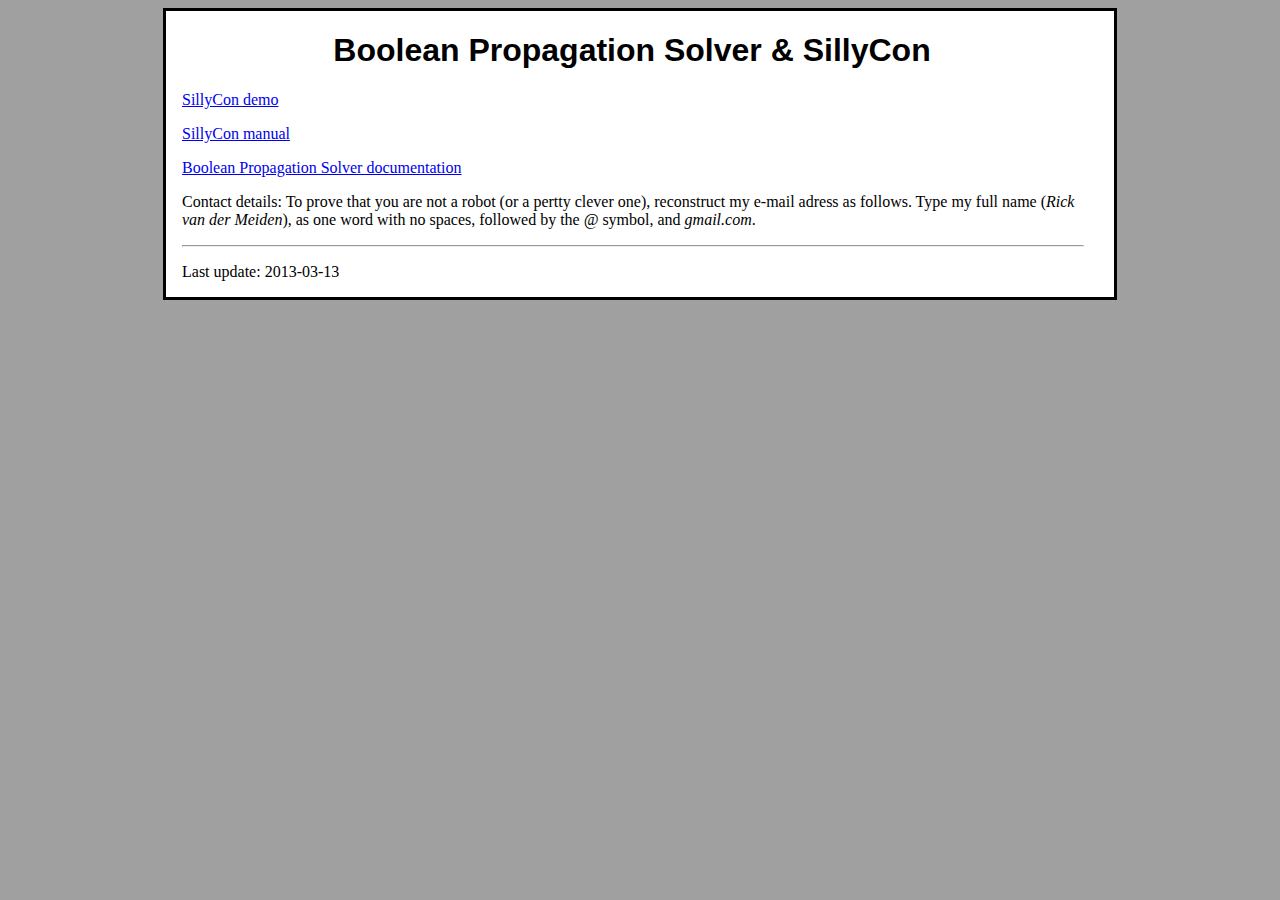
<file: html/index.html>
<!DOCTYPE html PUBLIC "-//W3C//DTD HTML 4.01//EN">
<html>
	<head>
		<title>Boolean Propagation Solver & SillyCon </title>
		<link rel="stylesheet" href="kwikrick.css">	    
	</head>

<body>
  <div class="envelope">
	<center>
		<h1>Boolean Propagation Solver & SillyCon</h1>
	</center>

	<p><a href=bps/demo.php>SillyCon demo</a></p>

    <p><a href=bps/manual.html>SillyCon manual</a></p>
	
    <p><a href=bps/bps.html>Boolean Propagation Solver documentation</a></p>

	<p> Contact details: To prove that you are not a robot (or a pertty clever one), 
    reconstruct my e-mail adress as follows.  Type my full name (<em>Rick van der
    Meiden</em>), as one word with no spaces, followed by the <em>@</em> symbol,
    and <em>gmail.com</em>. </p>
    
	<hr width="100%">
    
    <p>Last update: 2013-03-13</p>

  </div>
</body>
</html>
</file>
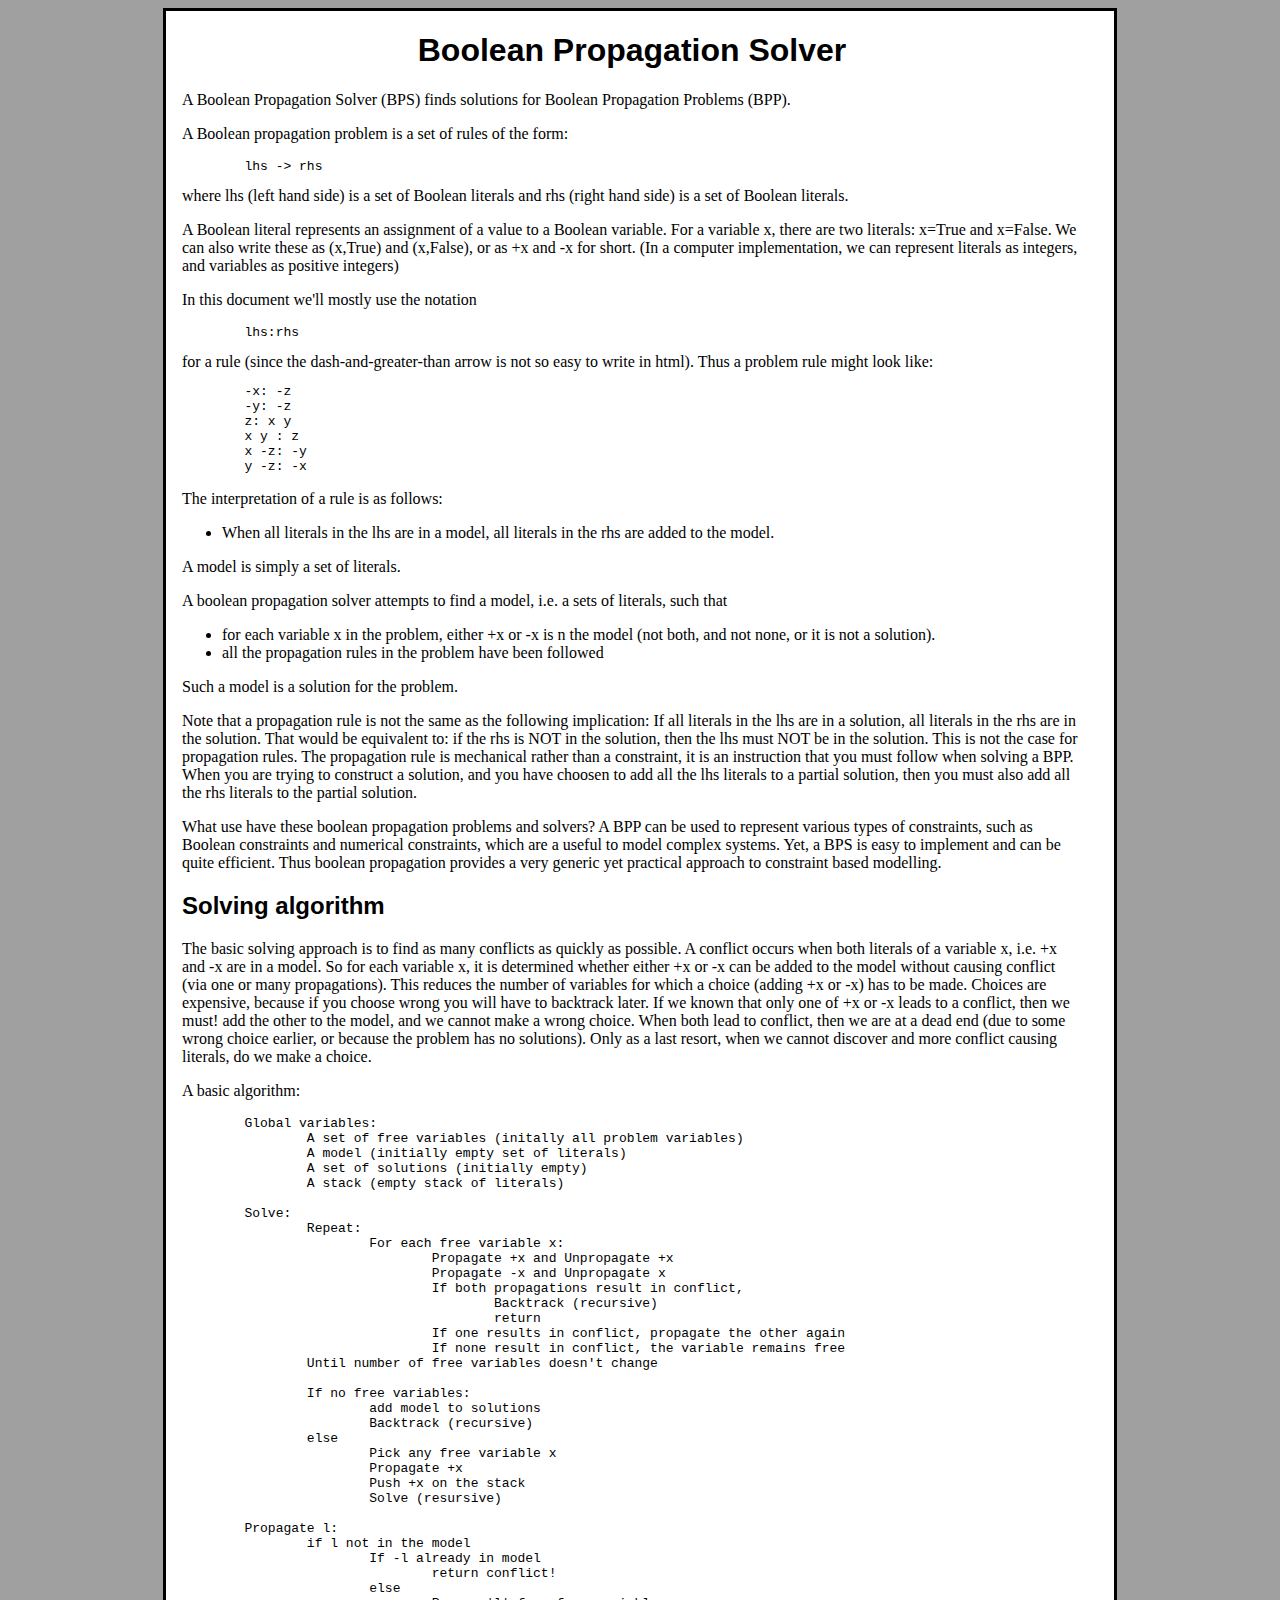
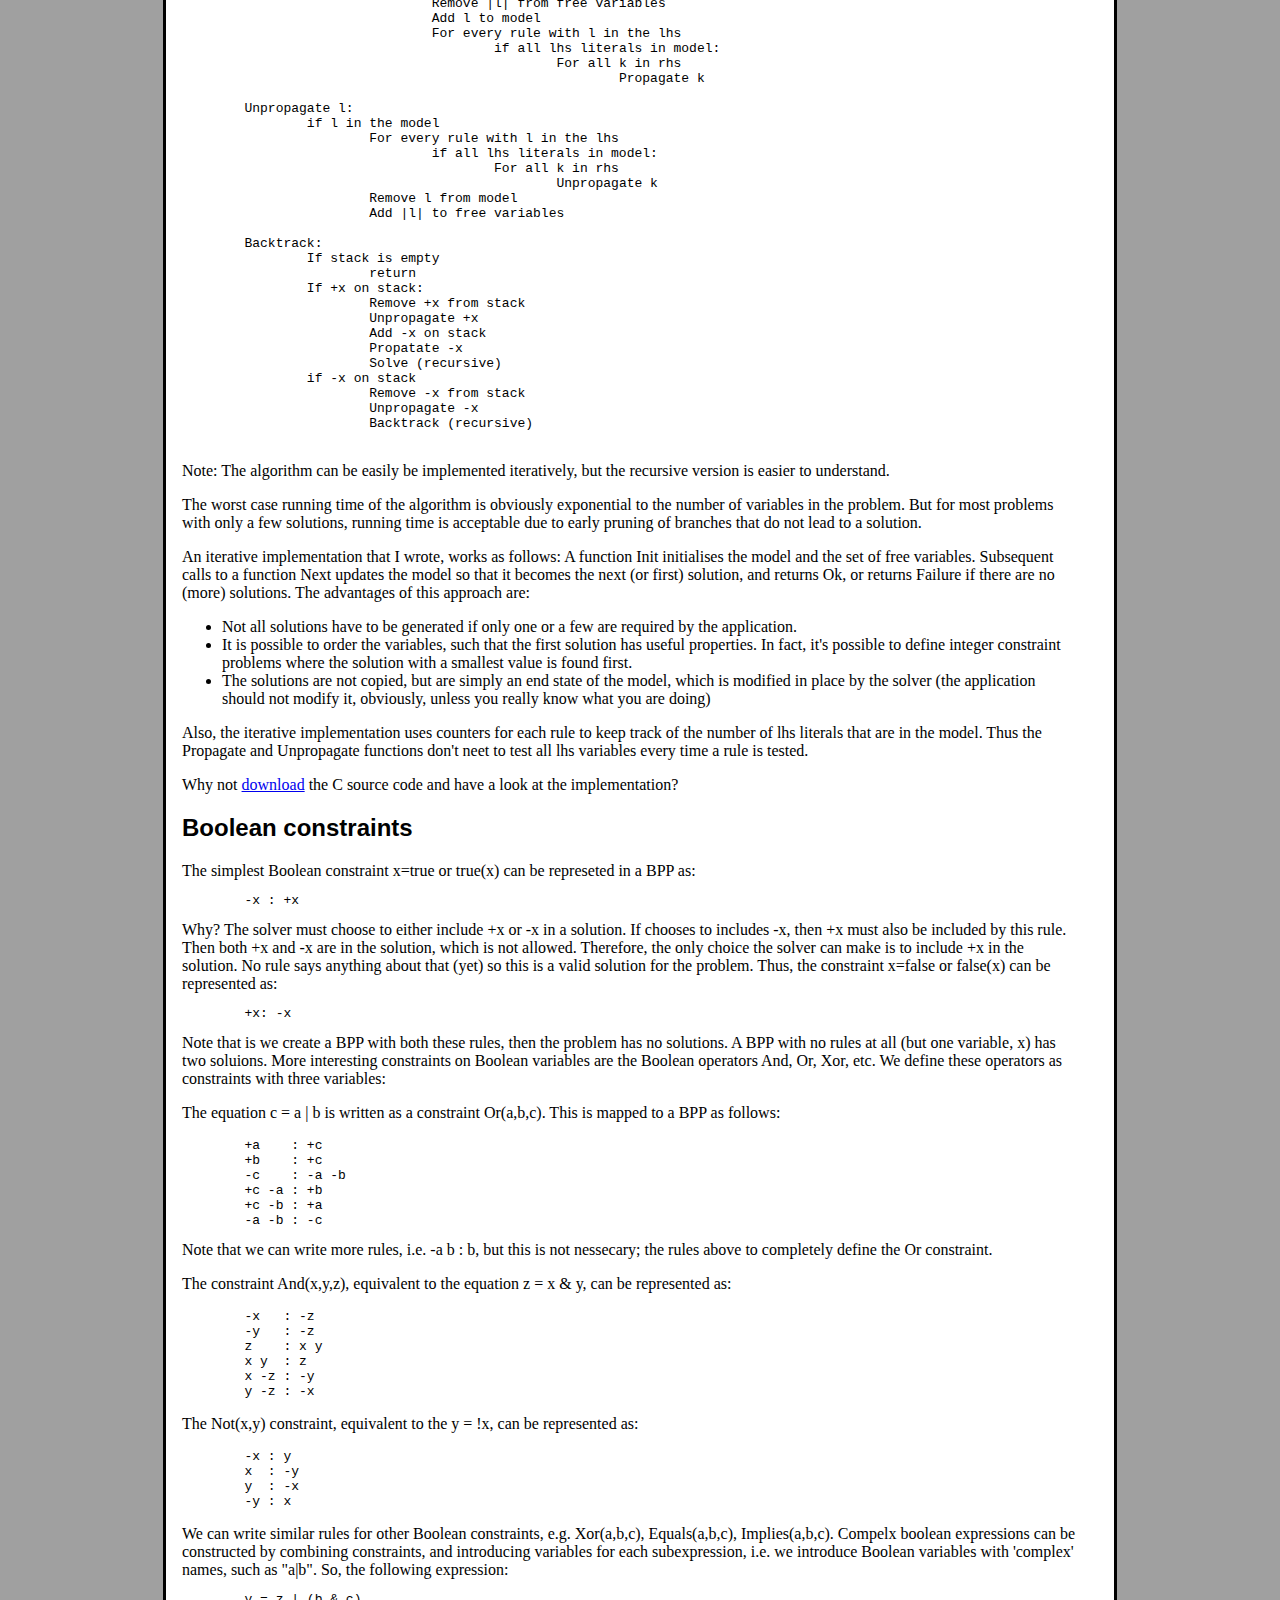
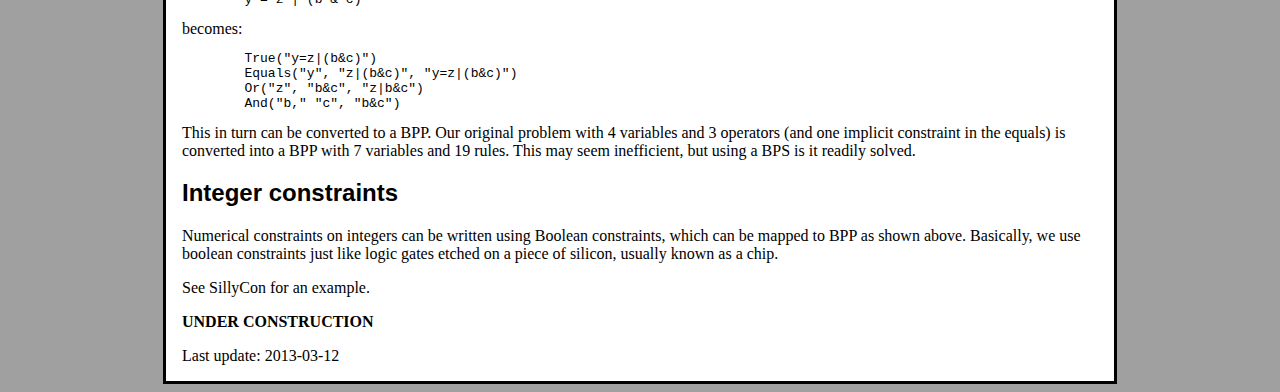
<file: html/bps/bps.html>
<!DOCTYPE html PUBLIC "-//W3C//DTD HTML 4.01//EN">
<html>
	<head>
		<title>Boolean Propagation Solver</title>
		<link rel="stylesheet" href="../kwikrick.css">	    
	</head>

<body>
  <div class="envelope">
	<center>
		<h1>Boolean Propagation Solver</h1>
	</center>


<p>
A Boolean Propagation Solver (BPS) finds solutions for Boolean Propagation Problems (BPP).
</p>

<p>
A Boolean propagation problem is a set of rules of the form:
<pre>
	lhs -&gt; rhs
</pre>
where lhs (left hand side) is a set of Boolean literals and rhs (right hand side) is a set of Boolean literals. 
</p>

<p>A Boolean literal represents an assignment of a value to a Boolean variable. 
For a variable x, there are two literals: x=True and x=False. We can also write these 
as (x,True) and (x,False), or as +x and -x for short. 
(In a computer implementation, we can represent literals as integers, and variables as positive integers)
<p>

<p>In this document we'll mostly use the notation 
<pre>
	lhs:rhs
</pre>
for a rule (since the dash-and-greater-than arrow is not so easy to write in html). Thus a problem rule might look
like:
<pre>
	-x: -z
	-y: -z
	z: x y
	x y : z
	x -z: -y
	y -z: -x
</pre> 
</p>

<p>
The interpretation of a rule is as follows: 
<ul>
<li>
	When all literals in the lhs are in a model,  
	all literals in the rhs are added to the model.
</li>
</ul>
</quote> 
A model is simply a set of literals. 
</p> 

<p>
A boolean propagation solver attempts to find a model, i.e. a sets of literals, such that 
<ul>
<li>for each variable x in the problem, either +x or -x is n the model (not both, and not none, or it is not a solution).</li>
<li>all the propagation rules in the problem have been followed</li>
</ul>
Such a model is a solution for the problem. 
</p>

<p>
Note that a propagation rule is not the same as the following implication: If 
all literals in the lhs are in a solution,  
all literals in the rhs are in the solution. That would be equivalent to: 
if the rhs is NOT in the solution,
then the lhs must NOT be in the solution. This is not the case for propagation rules. 
The propagation rule is mechanical rather than a constraint, it is 
an instruction that you must follow when solving a BPP. When you are trying to construct a solution, 
and you have choosen to add all the lhs literals to a partial solution, then you must also add all the rhs literals to the partial solution.
</p>

<p>
What use have these boolean propagation problems and solvers? 
A BPP can be used to represent various types of constraints, such as Boolean constraints and numerical constraints, which are a useful to model complex systems. Yet, a BPS is easy to implement and can be quite efficient. Thus boolean propagation provides a very generic yet practical approach to constraint based modelling. 
</p>

<h2>Solving algorithm</h2>
<p>
The basic solving approach is to find as many conflicts as quickly as possible. A conflict occurs when 
both literals of a variable x, i.e. +x and -x are in a model. So for each variable x, it is determined
whether either +x or -x can be added to the model without causing conflict (via one or many propagations).
This reduces the number of variables for which a choice (adding +x or -x) has to be made. 
Choices are expensive, because if you choose wrong you will have to backtrack later.
If we known that only one of +x or -x leads to a conflict, then we must! add the other to the model, 
and we cannot make a wrong choice. When both lead to conflict, then we are at a dead end (due to some wrong choice earlier, or because the problem has no solutions). Only as a last resort, when we cannot discover and more conflict causing literals, do we make a choice.  
</p>
<p>
A basic algorithm:
<pre>
	Global variables:
		A set of free variables (initally all problem variables)
		A model (initially empty set of literals) 
		A set of solutions (initially empty)
		A stack (empty stack of literals)
	
	Solve:
		Repeat:
			For each free variable x:
				Propagate +x and Unpropagate +x
				Propagate -x and Unpropagate x
				If both propagations result in conflict, 
					Backtrack (recursive)
					return
				If one results in conflict, propagate the other again
				If none result in conflict, the variable remains free
		Until number of free variables doesn't change
		
		If no free variables:
			add model to solutions	
			Backtrack (recursive)
		else
			Pick any free variable x
			Propagate +x 
			Push +x on the stack
			Solve (resursive)
		
	Propagate l:
		if l not in the model
			If -l already in model
				return conflict!
			else
				Remove |l| from free variables
				Add l to model
				For every rule with l in the lhs
					if all lhs literals in model:
						For all k in rhs
							Propagate k
		
	Unpropagate l:
		if l in the model
			For every rule with l in the lhs
				if all lhs literals in model:
					For all k in rhs
						Unpropagate k
			Remove l from model
			Add |l| to free variables
	
	Backtrack:
		If stack is empty
			return 
		If +x on stack:
			Remove +x from stack
			Unpropagate +x
			Add -x on stack
			Propatate -x
			Solve (recursive)
		if -x on stack
			Remove -x from stack
			Unpropagate -x
			Backtrack (recursive)
	
</pre>

<p>
Note: The algorithm can be easily be implemented iteratively, but the 
recursive version is easier to understand. 
</p>

<p>The worst case running time
of the algorithm is obviously exponential to the number of variables in the
problem. But for most problems with only a few solutions, running time is
acceptable due to early pruning of branches that do not lead to a solution.  
</p>

<p>
An iterative implementation that I wrote, works as follows: 
A function Init initialises the model and the set of free variables.
Subsequent calls to a function Next updates the model
so that it becomes the next (or first) solution, and returns Ok, or returns Failure if there are no (more) solutions. 
The advantages of this approach are:
<ul>
<li>Not all solutions have to be generated if only one or a few are required by the application.</li>
<li>It is possible to order the variables, such that the first solution has useful properties. In fact, it's possible to define integer constraint problems where the solution with a smallest value is found first.</li>
<li>The solutions are not copied, but are simply an end state of the model, which is modified in place
by the solver (the application should not modify it, obviously, unless you really know what you are doing)</li>
</li>
</ul>   
  
Also, the iterative implementation uses counters for each rule to keep track of the number of lhs 
literals that are in the model. Thus the Propagate and Unpropagate functions don't neet to test
all lhs variables every time a rule is tested.   
</p>

<p>
Why not <a href="source.tgz">download</a> the C source code and have a look at the implementation?
</p>

<h2>Boolean constraints</h2>

The simplest Boolean constraint x=true or true(x) can be represeted in a BPP as:
<pre>
	-x : +x
</pre>
Why? The solver must choose to either include +x or -x in a solution. If chooses to includes -x, then +x must also be 
included by this rule. Then both +x and -x are in the solution, which is not allowed. Therefore, the
only choice the solver can make is to include +x in the solution. No rule says anything about that (yet)
so this is a valid solution for the problem.  

Thus, the constraint x=false or false(x) can be represented as:
<pre>
	+x: -x
</pre>

Note that is we create a BPP with both these rules, then the problem has no solutions. A BPP with no rules at all (but one variable, x) 
has two soluions. 

More interesting constraints on Boolean variables are the Boolean operators And, Or, Xor, etc.
We define these operators as constraints with three variables: </p>

<p>
The equation c = a | b is written as a constraint Or(a,b,c). 
This is mapped to a BPP as follows:
<pre>
	+a    : +c
	+b    : +c
	-c    : -a -b
	+c -a : +b
	+c -b : +a
	-a -b : -c
</pre>
Note that we can write more rules, i.e. -a b : b, but this is not nessecary; the rules above to completely define the
Or constraint. 

<p>
The constraint And(x,y,z), equivalent to the equation z = x & y, can be represented as: 
<pre>
	-x   : -z
	-y   : -z
	z    : x y
	x y  : z
	x -z : -y
	y -z : -x
</pre> 
</p>

<p>
The Not(x,y) constraint, equivalent to the y = !x, can be represented as: 
<pre>
	-x : y
	x  : -y
	y  : -x
	-y : x
</pre> 
</p>

We can write similar rules for other Boolean constraints, e.g. Xor(a,b,c), Equals(a,b,c), Implies(a,b,c).
Compelx boolean expressions can be constructed by combining constraints, and introducing variables for each
subexpression, i.e. we introduce Boolean variables with 'complex' names, such as "a|b".  So, the following
expression:
<pre>
	y = z | (b & c)
</pre>
becomes:
<pre>
	True("y=z|(b&c)")
	Equals("y", "z|(b&c)", "y=z|(b&c)")
	Or("z", "b&c", "z|b&c")
	And("b," "c", "b&c")
</pre>

This in turn can be converted to a BPP. 
Our original problem with 4 variables and 3 operators (and one implicit constraint in the equals) is converted into a BPP with 7 variables and 19 rules. This may seem inefficient, but using a BPS is it readily solved. 

<h2>Integer constraints</h2>

<p>
Numerical constraints on integers can be written using Boolean constraints, which can be mapped to BPP as shown above. Basically, we use boolean constraints just like logic gates etched on a piece of silicon, usually known as a chip. 
</p>

<p>
See SillyCon for an example. 
</p>

<p><b>UNDER CONSTRUCTION</b></p> 

<p>Last update: 2013-03-12</p>

  </div>
</body>
</html>
</file>
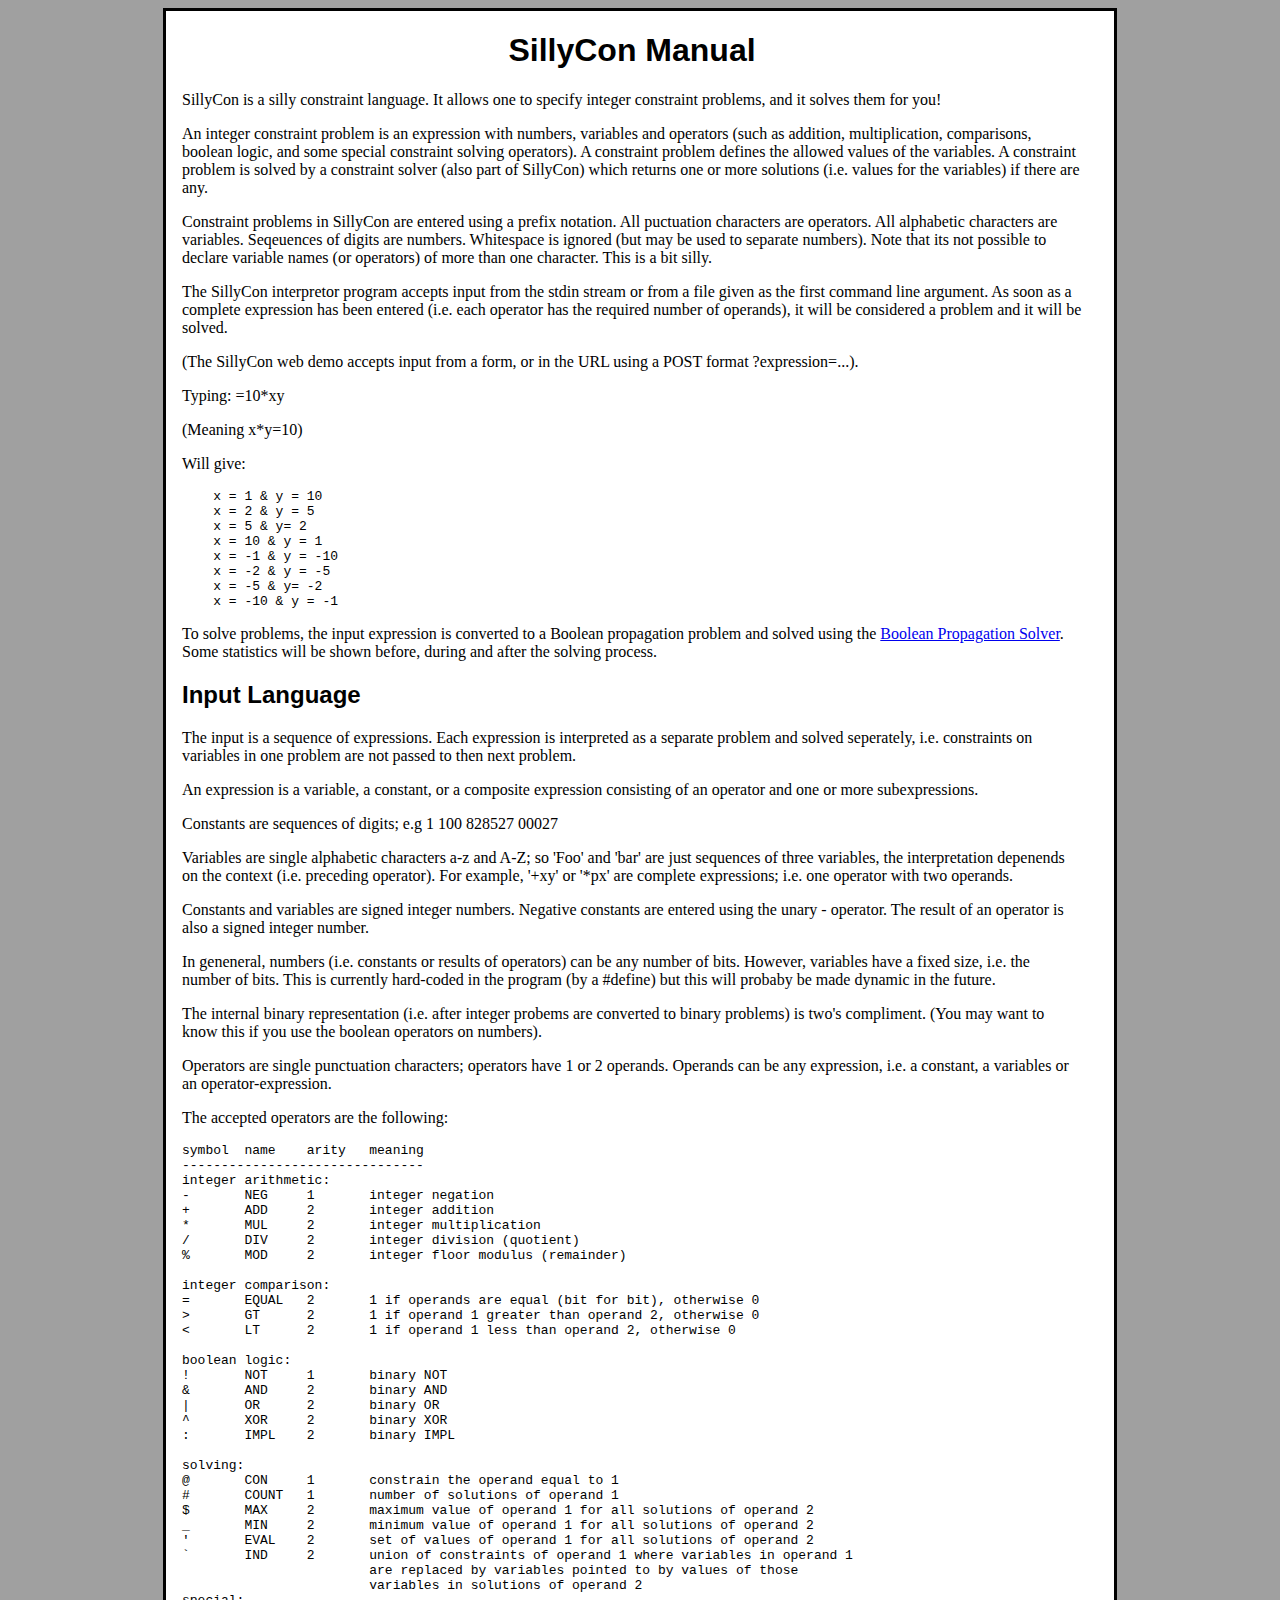
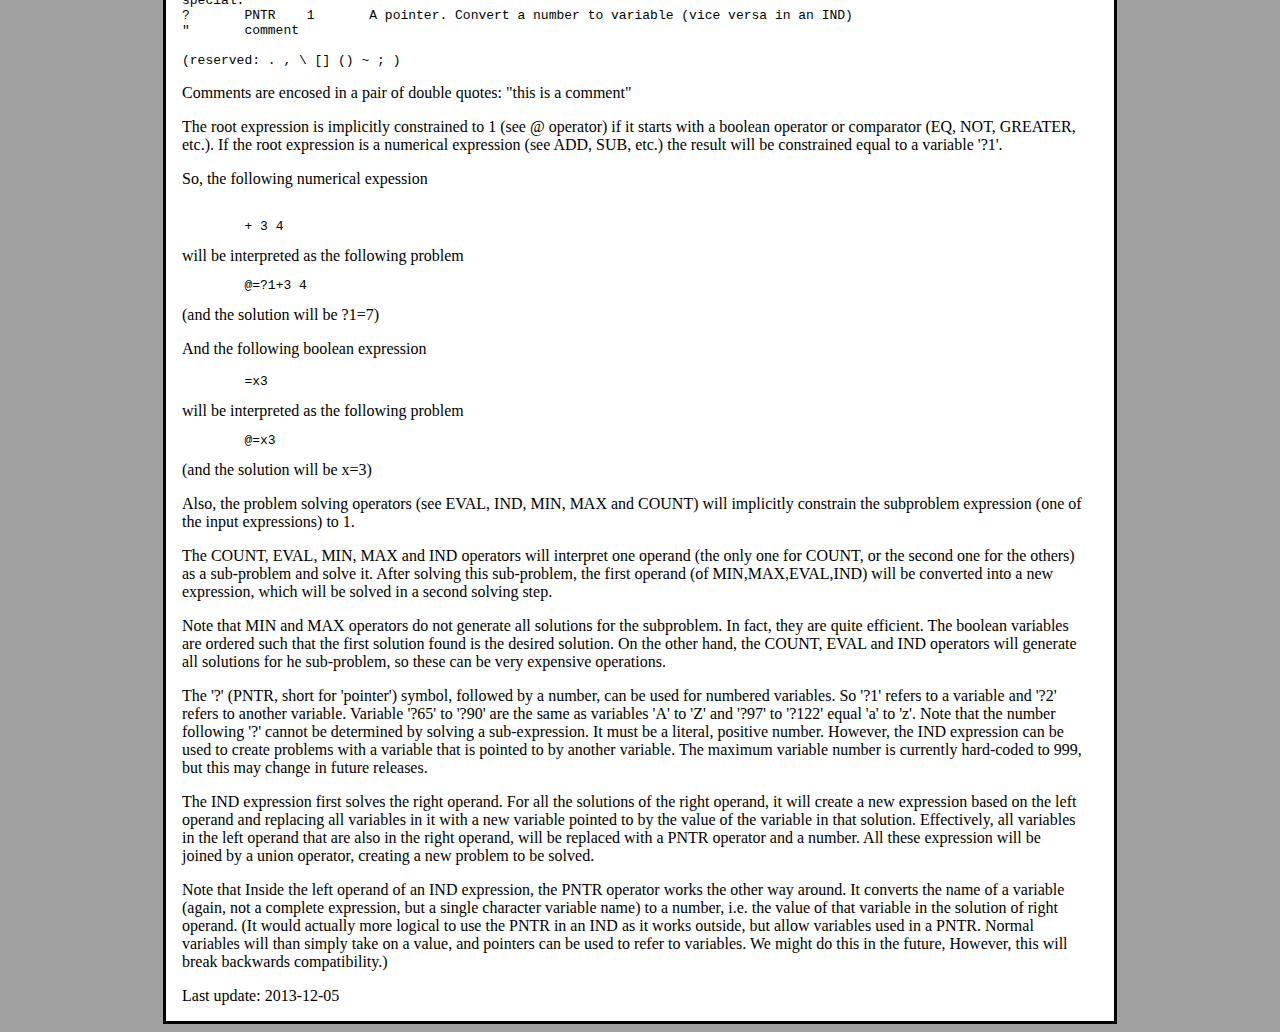
<file: html/bps/manual.html>
<!DOCTYPE html PUBLIC "-//W3C//DTD HTML 4.01//EN">
<html>
	<head>
		<title>SillyCon Manual</title>
		<link rel="stylesheet" href="../kwikrick.css">	    
	</head>

<body>
  <div class="envelope">
	<center>
		<h1>SillyCon Manual</h1>
	</center>


<p>
SillyCon is a silly constraint language.
It allows one to specify integer constraint problems, and it solves them for you!
</p>

<p>
An integer constraint problem
is an expression with numbers, variables and operators (such as addition,
multiplication, comparisons, boolean logic, and some special constraint solving
operators). A constraint problem defines the allowed values of the variables. 
A constraint problem is solved by a constraint solver (also part of SillyCon) which
returns one or more solutions (i.e. values for the variables) if there are any. 
</p>

</p>
Constraint problems in SillyCon are entered using a prefix notation. All puctuation 
characters are operators. All alphabetic characters are variables. Seqeuences of digits
are numbers. Whitespace is ignored (but may be used to separate numbers). 
Note that its not possible to declare variable names (or operators) of 
more than one character. This is a bit silly. 
</p>

<p>
The SillyCon interpretor program accepts input from the stdin stream or from a file given 
as the first command line argument. As soon as a complete expression has been entered (i.e. each operator
has the required number of operands), it will be considered a 
problem and it will be solved. 
</p>

<p>
(The SillyCon web demo accepts input from a form, or in the URL 
using a POST format ?expression=...).
</p>

<p>
Typing:
</pre>
  =10*xy
</pre>
<p>(Meaning x*y=10)</p>
<p>
Will give:
<pre>
    x = 1 & y = 10
    x = 2 & y = 5
    x = 5 & y= 2
    x = 10 & y = 1
    x = -1 & y = -10
    x = -2 & y = -5
    x = -5 & y= -2
    x = -10 & y = -1
</pre>

<p>
To solve problems, the input expression is converted to a Boolean 
propagation problem and solved using the <a href="bps.html">Boolean Propagation Solver</a>.
Some statistics will be shown before, during and after the solving process. 
</p>

<h2>Input Language</h2>

<p>The input is a sequence of expressions. Each expression is interpreted as a
separate problem and solved seperately, i.e. constraints on variables in one problem 
are not passed to then next problem.
</p>

</p>
An expression is a variable, a constant, or a composite expression
consisting of an operator and one or more subexpressions.
</p>

<p>
Constants are sequences of digits; e.g 1 100 828527 00027
</p>

<p>
Variables are single alphabetic characters a-z and A-Z; so
'Foo' and 'bar' are just sequences of three variables, the interpretation
depenends on the context (i.e. preceding operator). 
For example, '+xy' or '*px' are complete expressions; 
i.e. one operator with two operands. 
</p>

<p>
Constants and variables are signed integer numbers. 
Negative constants are entered using the unary - operator. 
The result of an operator is also a signed integer number. 
</p>

<p>
In geneneral, numbers (i.e. constants or results of operators) 
can be any number of bits. However, variables have a fixed size, 
i.e. the number of bits. This is currently hard-coded in the program
(by a #define) but this will probaby be made dynamic in the future.
</p>

<p>
The internal binary representation (i.e. after integer probems are converted to
binary problems) is two's compliment. (You may want to know this if you use the
boolean operators on numbers).  
</p>

<p>
Operators are single punctuation characters; operators have
1 or 2 operands. Operands can be any expression, i.e. a constant,
a variables or an operator-expression. 
</p>

<p>
The accepted operators are the following:
</p>

<pre>
symbol  name    arity   meaning
-------------------------------
integer arithmetic:
-       NEG     1       integer negation
+       ADD     2       integer addition
*       MUL     2       integer multiplication
/       DIV     2       integer division (quotient)
%       MOD     2       integer floor modulus (remainder)

integer comparison:
=       EQUAL   2       1 if operands are equal (bit for bit), otherwise 0
&gt;       GT      2       1 if operand 1 greater than operand 2, otherwise 0
&lt;       LT      2       1 if operand 1 less than operand 2, otherwise 0

boolean logic:
!       NOT     1       binary NOT
&       AND     2       binary AND   
|       OR      2       binary OR 
^       XOR     2       binary XOR
:       IMPL    2       binary IMPL

solving:
@       CON     1       constrain the operand equal to 1
#       COUNT   1       number of solutions of operand 1
$       MAX     2       maximum value of operand 1 for all solutions of operand 2   
_       MIN     2       minimum value of operand 1 for all solutions of operand 2
'       EVAL    2       set of values of operand 1 for all solutions of operand 2
`       IND     2       union of constraints of operand 1 where variables in operand 1 
			are replaced by variables pointed to by values of those
			variables in solutions of operand 2        
special:
?       PNTR    1       A pointer. Convert a number to variable (vice versa in an IND)
"       comment

(reserved: . , \ [] () ~ ; )
</pre>

<p>
Comments are encosed in a pair of double quotes: "this is a comment"
</p>

The root expression is implicitly constrained to 1 (see @ operator) if it starts
with a boolean operator or comparator (EQ, NOT, GREATER, etc.). If
the root expression is a numerical expression (see ADD, SUB, etc.) the
result will be constrained equal to a variable '?1'. 
</p>

<p>
So, the following numerical expession 
<pre>	
	+ 3 4
</pre> 
will be interpreted as the following problem
<pre>
	@=?1+3 4
</pre> 
(and the solution will be ?1=7)
</p>

<p>
And the following boolean expression
<pre>
	=x3 
</pre>
will be interpreted as the following problem
<pre>
	@=x3 
</pre>
(and the solution will be x=3)
</p>


<p>Also, the problem solving
	operators (see EVAL, IND, MIN, MAX and COUNT) will implicitly
	constrain the subproblem expression (one of the input expressions) to 1.
</p>

<p>
	The COUNT, EVAL, MIN, MAX and IND operators will interpret one 
	operand (the only one for COUNT, or the second one for the others) 
	as a sub-problem and solve it. 
	After solving this sub-problem, the
	first operand (of MIN,MAX,EVAL,IND) will be converted into a new expression,
	which will be solved in a second solving step.
	</p>
	
	<p>
	Note that MIN and MAX operators do not generate all solutions for the
	subproblem. In fact, they are quite efficient. The boolean variables are
	ordered such that the first solution found is the desired solution.  On the other
	hand, the COUNT, EVAL and IND operators will generate all solutions for he
	sub-problem, so these can be very expensive operations. 
	</p>
	
<p>
	The '?' (PNTR, short for 'pointer') symbol, followed by a number, can be used for numbered variables.
	So '?1' refers to a variable and '?2' refers to another variable. 
	Variable '?65' to '?90' are the same as variables 'A' to 'Z' 
	and '?97' to '?122' equal 'a' to 'z'. 
	Note that the number following '?' cannot be determined by 
	solving a sub-expression. It must be a literal, positive number. 
	However, the IND expression can be used to create problems with a variable that is pointed to by another variable.  
	The maximum variable number is currently 
	hard-coded to 999, but this may change in future releases. 
	
	<p>
	The IND expression first solves the right operand. For all the solutions of the right operand,
	it will create a new expression based on the left operand and replacing all variables in it with
	a new variable pointed to by the value of the variable in that solution. Effectively, all 
	variables in the left operand that are also in the right operand, will be replaced with a PNTR
	operator and a number. All these expression will be joined by a union operator, creating a new
	problem to be solved.  
	
	</p>
	Note that Inside the left operand of an IND expression, the PNTR operator works the other way around. It converts
	the name of a variable (again, not a complete expression, but a single character variable name)
	to a number, i.e. the value of that variable in the solution of right operand. 
	(It would actually more logical to use the PNTR in an IND as it works outside, but allow variables
	used in a PNTR. Normal variables will than simply take on a value, and pointers can be used
	to refer to variables. We might do this in the future, However, this will break backwards compatibility.) 
	</p>

<p>Last update: 2013-12-05</p>

  </div>
</body>
</html>
</file>
<file: html/kwikrick.css>
body {
	color: #000000;
	background-color: #A0A0A0;
	font-family: Georgia, 
		"Times New Roman", Times, serif; 
}

h1 {
	font-family: Helvetica, 
		Geneva, Arial,SunSans-Regular, sans-serif; 
}

h2 {
	font-family: Helvetica, 
		Geneva, Arial,SunSans-Regular, sans-serif; 
}

h3 {
	font-family: Helvetica, 
		Geneva, Arial,SunSans-Regular, sans-serif; 
}

div.envelope {
	background-color: #ffffff;
    width: 900px;
	margin-left: auto;
	margin-right: auto;
	margin-top: 0px;
	margin-bottom: 0px;
	border: solid;
	border-color: black;
    padding-left: 1em;
    padding-right: 2em;
		
}
</file>
